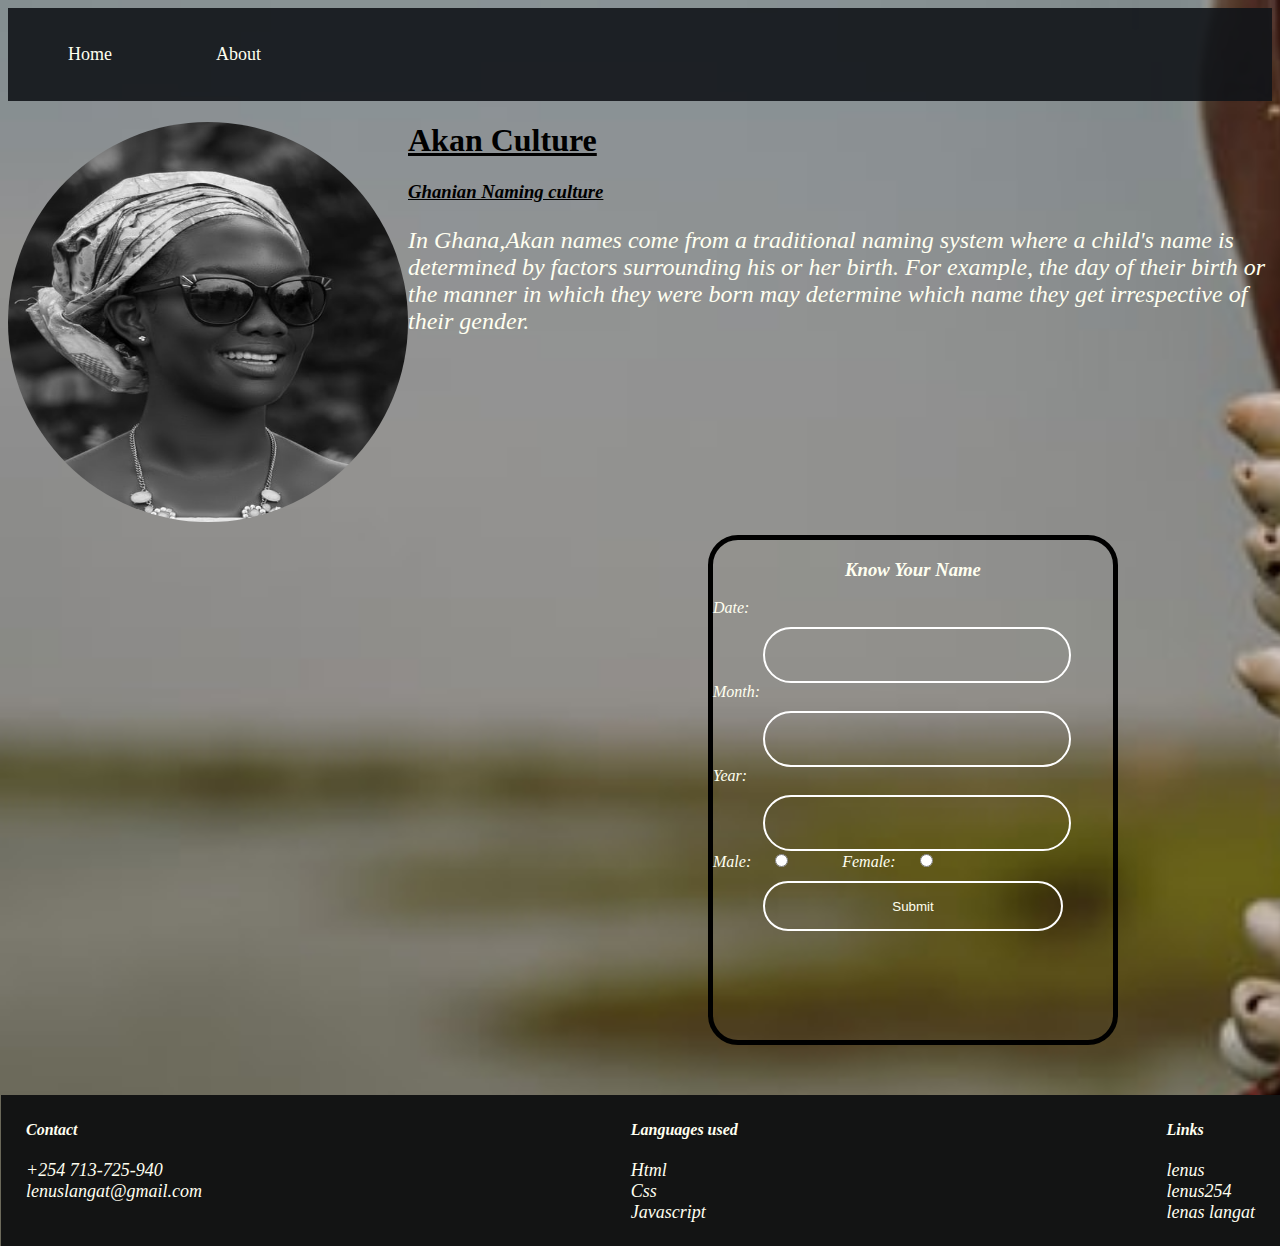
<file: index.html>
<!DOCTYPE html>
<html lang="en">
<head>
    <meta charset="UTF-8">
    <meta http-equiv="X-UA-Compatible" content="IE=edge">
    <meta name="viewport" content="width=device-width, initial-scale=1.0">
    <title>Akan Birthday Naming</title>
    <link rel="stylesheet" href="index.css">
</head>
<body>
  <nav>
    <ul>
      <li><a href="index.html" alt="">Home</a></li>
      <li><a href="about.html" alt="">About</a></li>
    </ul>
  </nav>
    <div class="container" >
        <img src="./images/bg.jpeg" alt="chana naming">
        <h1> <u>Akan Culture</u> </h1>
        <h3><i><u> Ghanian Naming culture</u></h3>
          <p id="desc">In Ghana,Akan names come from a traditional naming system where a child's name is determined by factors surrounding his or her birth. For example, the day of their birth or the manner in which they were born may determine which name they get irrespective of their gender.</p>
      </div>
      <div class="form">
        <form name="input" action="#">
          <h3 id="form-header">Know Your Name</h3>
            Date: <br><input type="text" name="date" id="date" class="align"><br>
            Month:<br> <input type="text" name="month" id="month" class="align"><br>
            Year:<br> <input type="text" name="year" id="year" class="align"><br>
            Male:   <input type="radio" value="male" name="gender" id="allmales" class="radio">
            Female: <input type="radio" value="female" name="gender" id="allfemales" class="radio"><br>
            <input type="submit" value="Submit" name="submit" onclick="validateForm()" class="align">
        </form>
    </div>
    <footer>
      <div class="contact">
        <h4>Contact</h4>
        <p>
          +254 713-725-940 <br>
          lenuslangat@gmail.com
        </p>
      </div>
      <div class="capabilities">
          <h4>Languages used</h4>
          <p>
            <a href="#"> Html</a> <br>
            <a href="#">Css </a><br>
            <a href="#">Javascript</a>
          </p>
        </div>
        <div class="links">
          <h4>Links</h4>
          <p>
            <a href="facebook.com"> lenus</a>
            <br>
            <a href="github"> lenus254</a>
            <br>
            <a href="linkedin">  lenas langat</a>
          </p>
        </div>
      </footer>
    <script src="./index.js"></script>
    
</body>
</html>
</file>
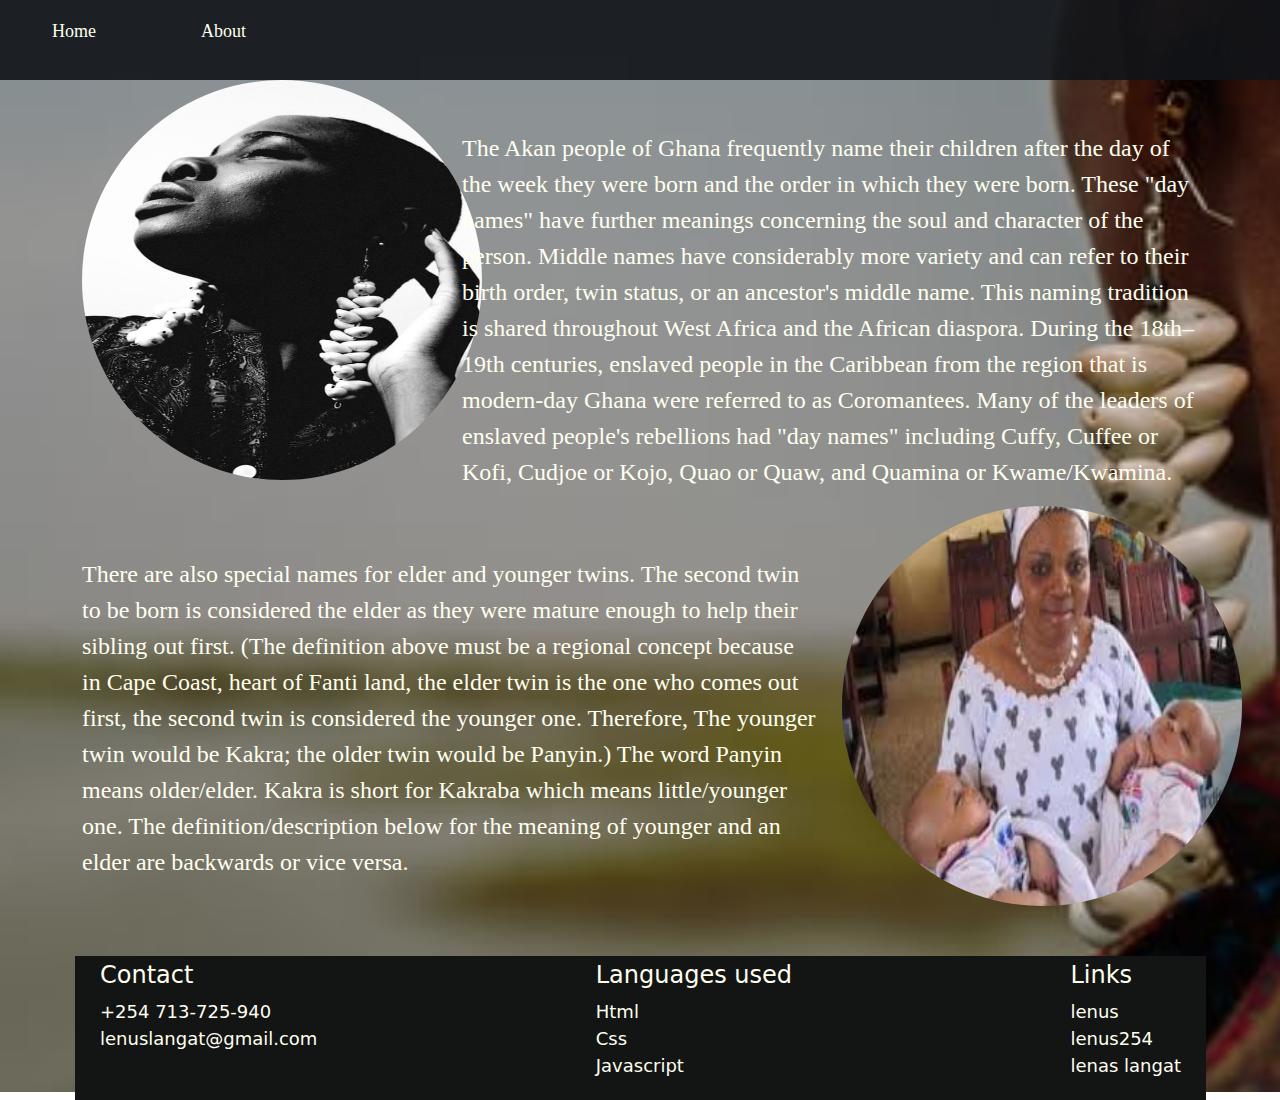
<file: about.html>
<!DOCTYPE html>
<html lang="en">
<head>
    <meta charset="UTF-8">
    <meta http-equiv="X-UA-Compatible" content="IE=edge">
    <meta name="viewport" content="width=device-width, initial-scale=1.0">
    <title>About Akan Names</title>
    <link rel="stylesheet" href="./bootstrap/bootstrap.css">
    <link rel="stylesheet" href="index.css">
</head>
<body>
    <nav>
        <ul>
          <li><a href="index.html" alt="">Home</a></li>
          <li><a href="about.html" alt="">About</a></li>
        </ul>
      </nav>
      <div class="container">
        <div class="row">
            <div class="col-md-4"><img src="./images/akan1.jpeg" width="150px" height="150px"></div>
            <div class="col-md-8" ><p>The Akan people of Ghana frequently name their children after the day of the week they were born and the order in which they were born. These "day names" have further meanings concerning the soul and character of the person. Middle names have considerably more variety and can refer to their birth order, twin status, or an ancestor's middle name.
            This naming tradition is shared throughout West Africa and the African diaspora. During the 18th–19th centuries, enslaved people in the Caribbean from the region that is modern-day Ghana were referred to as Coromantees. Many of the leaders of enslaved people's rebellions had "day names" including Cuffy, Cuffee or Kofi, Cudjoe or Kojo, Quao or Quaw, and Quamina or Kwame/Kwamina.</p></div>
            <div class="col-md-8" ><p>There are also special names for elder and younger twins. The second twin to be born is considered the elder as they were mature enough to help their sibling out first. (The definition above must be a regional concept because in Cape Coast, heart of Fanti land, the elder twin is the one who comes out first, the second twin is considered the younger one. Therefore, The younger twin would be Kakra; the older twin would be Panyin.)
            The word Panyin means older/elder. Kakra is short for Kakraba which means little/younger one. The definition/description below for the meaning of younger and an elder are backwards or vice versa.</p></div>
            <div class="col-md-4"><img src="./images/twin.jpeg" width="150px" height="150px"></div>
        </div>
         <footer>
        <div class="contact">
          <h4>Contact</h4>
          <p>
            +254 713-725-940 <br>
            lenuslangat@gmail.com
          </p>
        </div>
        <div class="capabilities">
            <h4>Languages used</h4>
            <p>
              <a href="#"> Html</a> <br>
              <a href="#">Css </a><br>
              <a href="#">Javascript</a>
            </p>
          </div>
          <div class="links">
            <h4>Links</h4>
            <p>
              <a href="facebook.com"> lenus</a>
              <br>
              <a href="github"> lenus254</a>
              <br>
              <a href="linkedin">  lenas langat</a>
            </p>
          </div>
        </footer>
    
</body>
</html>
</file>
<file: index.css>
body{
    background-image: url(./images/akan4.jpeg);
    background-repeat: no-repeat;
    background-size: cover;
}
img{
    float: left;
    height: 400px;
    width: 400px;
    border-radius: 50%;
}
#desc{
    font-size: x-large;
    color: ivory;
    font-family: 'Times New Roman', Times, serif;
}
.container>h1,h3{
    color: black;
    font-family: 'Times New Roman', Times, serif;
}
.form{
    background-color: inherit;
    width: 400px;
    height: 500px;
    margin-left: 700px;
    margin-top: 200px;
    border: 5px solid black;
    border-radius: 30px;
    color: ivory;
}
.align{
    margin-top: 10px;
    margin-left: 50px;
    background: inherit;
    border: 2px solid white;
    width: 300px;
    height: 50px;
    border-radius: 30px;
    color: ivory;
    
}
.radio{
 margin-right:50px;
 margin-left: 20px;
}
#form-header{
    text-align: center;
    font-family: 'Times New Roman', Times, serif;
    color: ivory;
}
nav{
    background-color: rgba(17, 20, 24, 0.9);
    text-align: left;
    display: flex;
    padding: 20px;
}
nav>ul li{
    list-style: none;
    display: inline;
    padding-right: 100px;
}
ul li a{
    color:ivory;
    font-size: large;
    text-decoration: none;
    font-family: 'Times New Roman', Times, serif;
    font-weight: 150px;
    line-height: normal;
}
footer{
    display: flex;
    justify-content: space-between;
    background-color: #131414;
    color: ivory;
    margin-top: 50px;
    margin: 50px -8px -8px -7px;
    padding: 5px 25px 5px 25px;
}
.contact p{
    font-size: large;
}
footer p, a{
    color:ivory;
    font-size: large;
    text-decoration: none;
}
.col-md-8{
    color: ivory;
    font-family: 'Times New Roman', Times, serif;
    font-size: x-large;
    margin-top: 50px;
}
</file>
